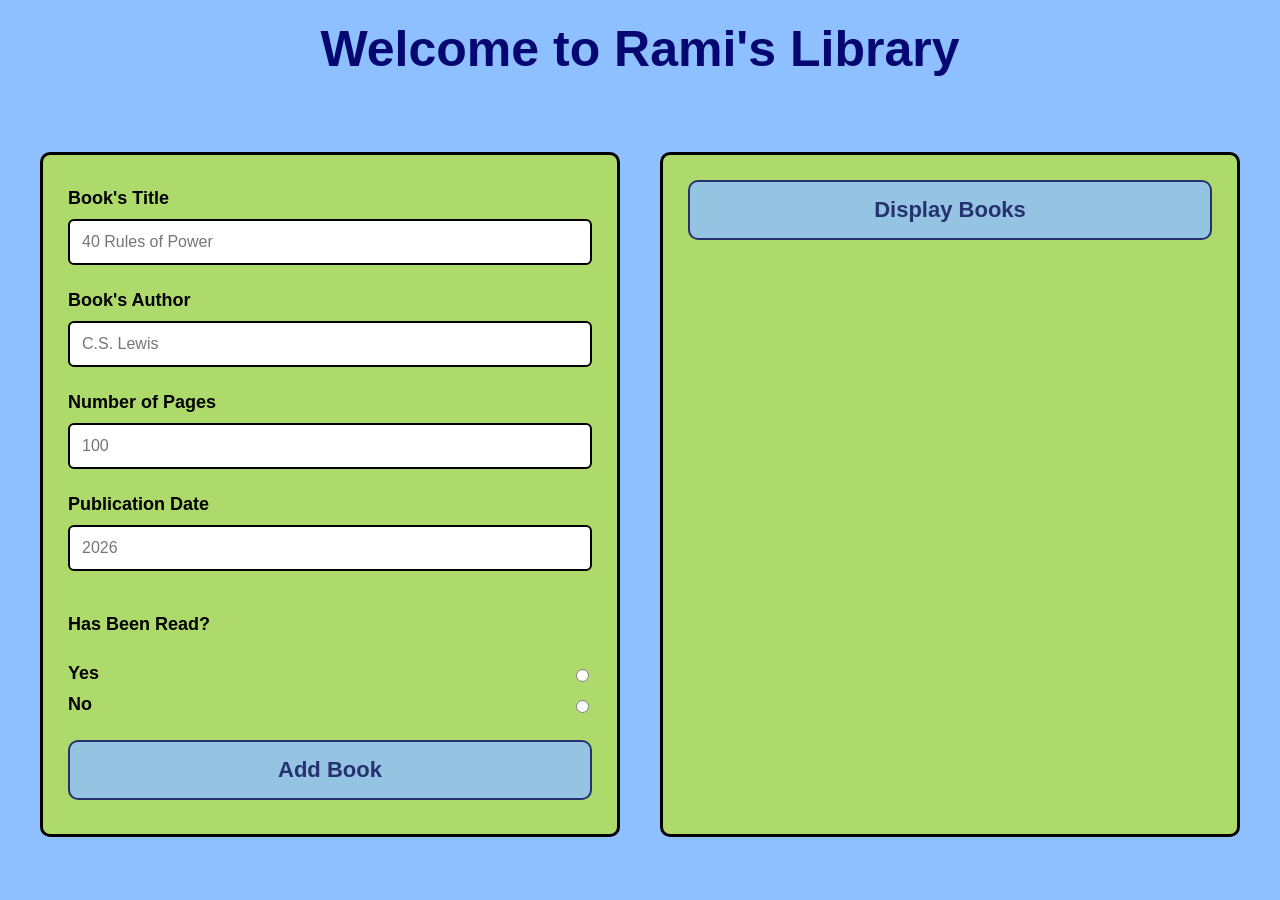
<file: index.html>
<!DOCTYPE html>
<html lang="en">

<head>
    <meta charset="UTF-8">
    <meta name="viewport" content="width=device-width, initial-scale=1.0">
    <link rel="stylesheet" href="./style.css" type="text/css">
    <script src="./main.js" defer></script>
    <title>Document</title>
</head>

<body>
    <h1 class="title">Welcome to Rami's Library</h1>

    <div class="container">

        <div class="card addbook">
            <form id="book-form">

                <div class="col">
                    <label for="title">Book's Title</label>
                    <input name="title" type="text" id="title" minlength="2" maxlength="40"
                        placeholder="40 Rules of Power" required>
                </div>

                <div class="col">
                    <label for="author">Book's Author</label>
                    <input name="author" type="text" id="author" minlength="2" maxlength="40" placeholder="C.S. Lewis"
                        required>
                </div>

                <div class="col">
                    <label for="pages">Number of Pages</label>
                    <input name="pages" type="number" id="pages" max="10000" min="0" placeholder="100" required>
                </div>

                <div class="col">
                    <label for="publication">Publication Date</label>
                    <input type="number" id="publication" name="publication" min="600" max="2028" placeholder="2026"
                        required>
                </div>

                <div class="col">
                    <p>Has Been Read?</p>

                    <div class="radio-row">
                        <label for="read">Yes</label>
                        <input type="radio" id="read" name="read" value="true" required>
                    </div>

                    <div class="radio-row">
                        <label for="unread">No</label>
                        <input type="radio" id="unread" name="read" value="false">
                    </div>
                </div>

                <button type="submit">
                    Add Book
                </button>

            </form>
        </div>

        <div class="card displaybook">

            <button class="displayBtn">
                Display Books
            </button>

            <div class="system-log"></div>

        </div>

    </div>
</body>

</html>
</file>
<file: style.css>
body {
    margin: 0;
    padding: 0;
    background-color: rgb(142, 191, 255);
    font-family: Arial, Helvetica, sans-serif;
}

.title {
    text-align: center;
    font-size: 50px;
    color: rgb(5, 8, 112);
    margin-top: 20px;
}

.container {
    display: grid;
    grid-template-columns: 1fr 1fr;
    gap: 40px;
    padding: 40px;
    height: 85vh;
    box-sizing: border-box;
}

.card {
    background-color: rgb(174, 218, 107);
    border: 3px solid black;
    border-radius: 10px;
    padding: 25px;
    box-sizing: border-box;
}

.addbook form {
    display: flex;
    flex-direction: column;
    gap: 25px;
    height: 100%;
    justify-content: center;
}

.col {
    display: flex;
    flex-direction: column;
    gap: 10px;
}

label,
p {
    font-size: 18px;
    font-weight: bold;
}

input[type="text"],
input[type="number"] {
    padding: 12px;
    font-size: 16px;
    border-radius: 6px;
    border: 2px solid black;
}

input[type="radio"] {
    width: auto;
    margin-left: auto;
}
.radio-row {
    display: flex;
    align-items: center;
    gap: 10px;
}

button {
    border-radius: 10px;
    background-color: rgb(142, 191, 255);
    padding: 10px;
    height: 60px;
    font-size: 22px;
    font-weight: bold;
    border: 2px solid rgb(5, 8, 112);
    color: rgb(5, 8, 112);
    cursor: pointer;
    opacity: 0.8;
}

button:hover {
    opacity: 1;
}

.displaybook {
    display: flex;
    flex-direction: column;
    gap: 20px;
    overflow: hidden;
}

.system-log {
    flex: 1;

    display: grid;
    grid-template-columns: repeat(auto-fill, minmax(220px, 1fr));
    gap: 20px;

    overflow-y: auto;
    padding-right: 10px;
}

.book-card {
    background-color: rgb(233, 255, 135);
    border: 2px solid black;
    border-radius: 8px;
    padding: 15px;

    display: flex;
    flex-direction: column;
    gap: 12px;

    height: fit-content;
}

.descript {
    line-height: 1.7;
    white-space: pre-line;
    margin: 0;
}

.newBtn {
    width: 100%;
    height: 40px;
    font-size: 15px;
}
</file>
